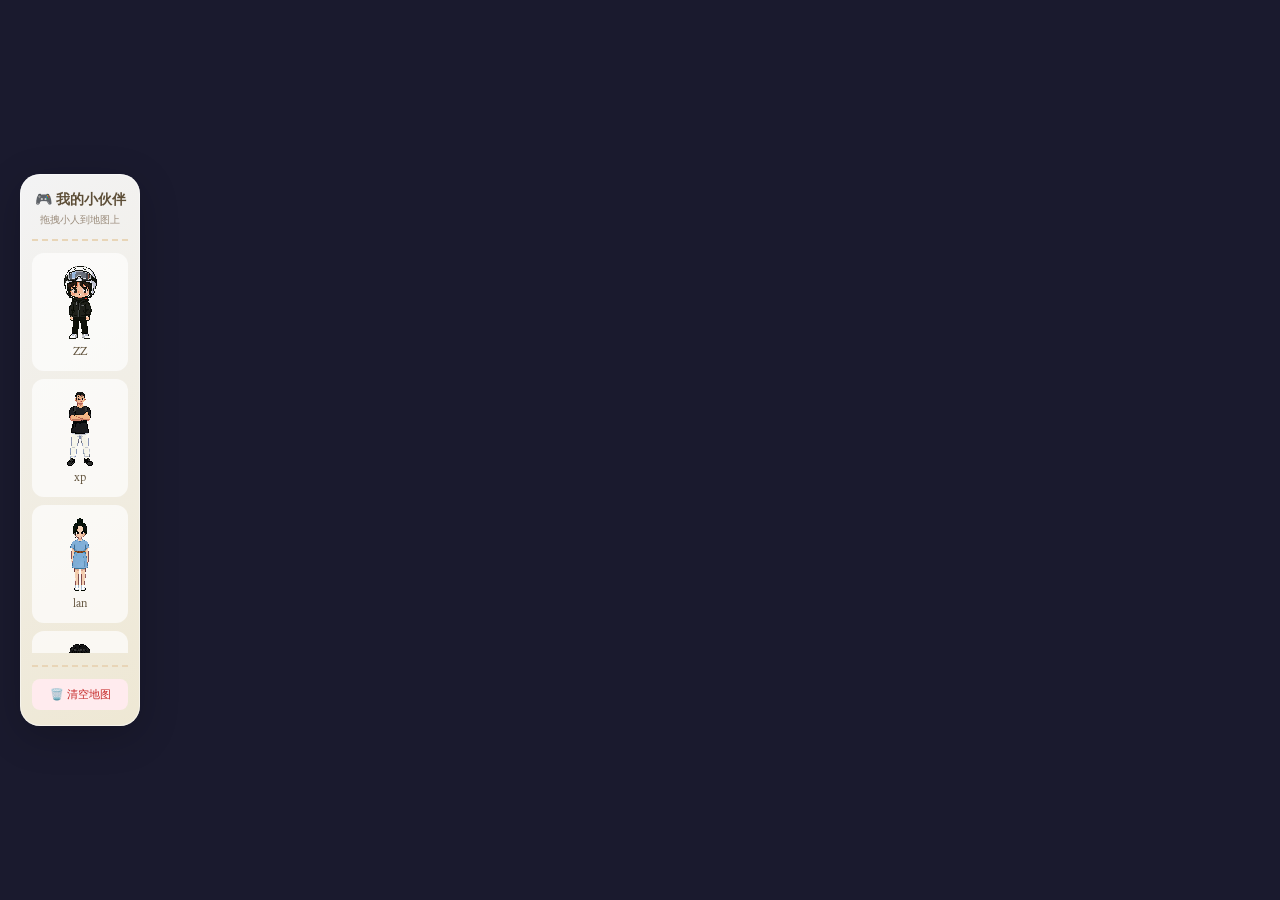
<file: index.html>
<!DOCTYPE html>
<html lang="zh-CN">
<head>
    <meta charset="utf-8">
    <meta name="viewport" content="width=device-width, initial-scale=1.0">
    <meta name="description" content="像素小人旅游地图 - 记录和朋友一起旅行的美好回忆">
    <title>像素旅行地图 ✨</title>
    <link href="https://api.mapbox.com/mapbox-gl-js/v2.15.0/mapbox-gl.css" rel="stylesheet">
    <script src="https://api.mapbox.com/mapbox-gl-js/v2.15.0/mapbox-gl.js"></script>
    <link rel="stylesheet" href="https://api.mapbox.com/mapbox-gl-js/plugins/mapbox-gl-geocoder/v4.7.2/mapbox-gl-geocoder.css">
    <script src="https://api.mapbox.com/mapbox-gl-js/plugins/mapbox-gl-geocoder/v4.7.2/mapbox-gl-geocoder.min.js"></script>
    <link rel="stylesheet" href="map.css">
</head>
<body>
    <!-- 小人选择面板 -->
    <div id="character-panel">
        <div class="panel-header">
            <h2>🎮 我的小伙伴</h2>
            <p class="hint">拖拽小人到地图上</p>
        </div>
        <div class="character-list">
            <div class="character-item" draggable="true" data-character="ZZ" data-name="ZZ">
                <img src="assets/ZZ.png" alt="ZZ">
                <span>ZZ</span>
            </div>
            <div class="character-item" draggable="true" data-character="xp" data-name="xp">
                <img src="assets/xp.png" alt="xp">
                <span>xp</span>
            </div>
            <div class="character-item" draggable="true" data-character="lan" data-name="lan">
                <img src="assets/lan.png" alt="lan">
                <span>lan</span>
            </div>
            <div class="character-item" draggable="true" data-character="zy" data-name="zy">
                <img src="assets/zy.png" alt="zy">
                <span>zy</span>
            </div>
            <div class="character-item" draggable="true" data-character="xi" data-name="曦">
                <img src="assets/xi.png" alt="xi">
                <span>xi</span>
            </div>
             <div class="character-item" draggable="true" data-character="wwski" data-name="wwski">
                <img src="assets/wwski.png" alt="wwski">
                <span>ww</span>
            </div>
            <div class="character-item" draggable="true" data-character="cc" data-name="cc">
                <img src="assets/cc.png" alt="cc">
                <span>cc</span>
            </div>
            <div class="character-item" draggable="true" data-character="gugu" data-name="咕咕">
                <img src="assets/gugu.png" alt="咕咕">
                <span>咕咕</span>
            </div>
            <div class="character-item" draggable="true" data-character="ww" data-name="WW">
                <img src="assets/ww.png" alt="WW">
                <span>WW</span>
            </div>
            <div class="character-item" draggable="true" data-character="jenna" data-name="Jenna">
                <img src="assets/wuwu.png" alt="jenna">
                <span>Jenna</span>
            </div>
            <div class="character-item" draggable="true" data-character="yej" data-name="叶姐">
                <img src="assets/yej.png" alt="叶姐">
                <span>叶姐</span>
            </div>
        </div>
        <div class="panel-footer">
            <button id="clear-all-btn" class="action-btn danger">🗑️ 清空地图</button>
        </div>
    </div>

    <!-- 拖拽提示覆盖层 -->
    <div id="drop-overlay">
        <div class="drop-hint">📍 松开放置小人</div>
    </div>

    <!-- 地点命名弹窗 -->
    <div id="name-modal" class="modal">
        <div class="modal-content">
            <h3>📍 添加旅行记忆</h3>
            <div class="form-group">
                <label>地点名称</label>
                <input type="text" id="location-name" placeholder="例如：不冻河🐂">
            </div>
            <div class="form-group">
                <label>旅行日期</label>
                <input type="date" id="trip-date">
            </div>
            <div class="form-group">
                <label>一句话记录</label>
                <input type="text" id="trip-note" placeholder="例如：超级冷但是很开心！">
            </div>
            <div class="modal-buttons">
                <button id="cancel-btn" class="action-btn">取消</button>
                <button id="confirm-btn" class="action-btn primary">确认添加</button>
            </div>
        </div>
    </div>

    <!-- 编辑/删除弹窗 -->
    <div id="edit-modal" class="modal">
        <div class="modal-content">
            <h3>✏️ 编辑旅行记忆</h3>
            <div class="form-group">
                <label>地点名称</label>
                <input type="text" id="edit-location-name">
            </div>
            <div class="form-group">
                <label>旅行日期</label>
                <input type="date" id="edit-trip-date">
            </div>
            <div class="form-group">
                <label>一句话记录</label>
                <input type="text" id="edit-trip-note">
            </div>
            <div class="modal-buttons">
                <button id="delete-marker-btn" class="action-btn danger">🗑️ 删除</button>
                <button id="save-edit-btn" class="action-btn primary">💾 保存</button>
            </div>
        </div>
    </div>

    <!-- 搜索地点 -->
    <div id="search-panel">
        <div id="geocoder"></div>
        <!-- 删除搜索提示框 -->
    </div>

    <div id="map"></div>

    <script>
    // ============ 初始化 Mapbox ============
    mapboxgl.accessToken = 'pk.eyJ1Ijoic3VtbWVycnJyciIsImEiOiJjbHA0bXJvbGswMnpuMmtwZzRrcTRqenM0In0.ZPiR8wC-kcNix7JPZ40T8Q'; 

    const map = new mapboxgl.Map({
        container: 'map',
        style: 'mapbox://styles/summerrrrr/cmj9n574y003w01sr0ryw8m9e',
        center: [116.4074, 39.9042], // 北京
        zoom: 4
    });

    map.addControl(new mapboxgl.NavigationControl(), 'top-right');

    // ============ 地点搜索（Mapbox Geocoder） ============
    const geocoder = new MapboxGeocoder({
        accessToken: mapboxgl.accessToken,
        mapboxgl: mapboxgl,
        marker: false,
        placeholder: '搜索城市或地点，例如：日照市',
        language: 'zh-CN',
        limit: 5
    });
    geocoder.addTo('#geocoder');

    geocoder.on('result', (e) => {
        const center = e.result && e.result.center;
        if (!center) return;
        map.flyTo({
            center,
            zoom: Math.max(map.getZoom(), 9),
            essential: true
        });
        // 删除搜索提示消息代码
    });

    geocoder.on('error', () => {
        // 删除搜索提示消息代码
    });

    // ============ 数据管理 ============
    const STORAGE_KEY = 'pixelMapMarkers';
    let markers = []; // 存储所有标记 { id, character, name, coordinates, locationName, date, note, markerInstance }
    let currentDragData = null;
    let editingMarkerId = null;

    // 从本地存储加载数据
    function loadMarkers() {
        const saved = localStorage.getItem(STORAGE_KEY);
        if (saved) {
            try {
                return JSON.parse(saved);
            } catch (e) {
                return [];
            }
        }
        return [];
    }

    // 保存到本地存储
    function saveMarkers() {
        const dataToSave = markers.map(m => ({
            id: m.id,
            character: m.character,
            name: m.name,
            coordinates: m.coordinates,
            locationName: m.locationName,
            date: m.date,
            note: m.note
        }));
        localStorage.setItem(STORAGE_KEY, JSON.stringify(dataToSave));
    }

    // 生成唯一ID
    function generateId() {
        return Date.now().toString(36) + Math.random().toString(36).substr(2);
    }

    // ============ 创建地图标记 ============
    function createMarker(data) {
        const el = document.createElement('div');
        el.className = 'map-marker';
        el.innerHTML = `<img src="assets/${data.character}.png" alt="${data.name}">`;
        
        // 创建弹窗内容
        const popupContent = `
            <div class="marker-popup">
                <h3>${data.locationName || '未命名地点'}</h3>
                <div class="popup-info">
                    <span class="friend-tag">👤 ${data.name}</span>
                    ${data.date ? `<span class="date-tag">📅 ${data.date}</span>` : ''}
                </div>
                ${data.note ? `<p class="note">"${data.note}"</p>` : ''}
                <button class="edit-btn" data-id="${data.id}">✏️ 编辑</button>
            </div>
        `;

        const popup = new mapboxgl.Popup({ offset: 25, closeButton: true })
            .setHTML(popupContent);

        const marker = new mapboxgl.Marker({
            element: el,
            anchor: 'bottom',
            draggable: true
        })
        .setLngLat(data.coordinates)
        .setPopup(popup)
        .addTo(map);

        // 拖拽结束后更新坐标
        marker.on('dragend', () => {
            const lngLat = marker.getLngLat();
            const markerData = markers.find(m => m.id === data.id);
            if (markerData) {
                markerData.coordinates = [lngLat.lng, lngLat.lat];
                saveMarkers();
            }
        });

        // 弹窗打开时绑定编辑按钮事件
        popup.on('open', () => {
            setTimeout(() => {
                const editBtn = document.querySelector(`.edit-btn[data-id="${data.id}"]`);
                if (editBtn) {
                    editBtn.onclick = () => openEditModal(data.id);
                }
            }, 10);
        });

        return marker;
    }

    // ============ 拖拽功能 ============
    const characterItems = document.querySelectorAll('.character-item');
    const dropOverlay = document.getElementById('drop-overlay');
    const mapContainer = document.getElementById('map');

    characterItems.forEach(item => {
        item.addEventListener('dragstart', (e) => {
            currentDragData = {
                character: item.dataset.character,
                name: item.dataset.name
            };
            e.dataTransfer.setData('text/plain', JSON.stringify(currentDragData));
            item.classList.add('dragging');
            
            // 创建拖拽图像
            const dragImg = item.querySelector('img').cloneNode();
            dragImg.style.width = '60px';
            dragImg.style.height = '60px';
            document.body.appendChild(dragImg);
            e.dataTransfer.setDragImage(dragImg, 30, 60);
            setTimeout(() => dragImg.remove(), 0);
        });

        item.addEventListener('dragend', () => {
            item.classList.remove('dragging');
            dropOverlay.classList.remove('active');
            currentDragData = null;
        });
    });

    // 地图拖拽事件
    mapContainer.addEventListener('dragover', (e) => {
        e.preventDefault();
        dropOverlay.classList.add('active');
    });

    mapContainer.addEventListener('dragleave', (e) => {
        if (!mapContainer.contains(e.relatedTarget)) {
            dropOverlay.classList.remove('active');
        }
    });

    mapContainer.addEventListener('drop', (e) => {
        e.preventDefault();
        dropOverlay.classList.remove('active');

        if (!currentDragData) return;

        // 获取地图上的坐标
        const rect = mapContainer.getBoundingClientRect();
        const x = e.clientX - rect.left;
        const y = e.clientY - rect.top;
        const lngLat = map.unproject([x, y]);

        // 打开命名弹窗
        openNameModal(lngLat, currentDragData);
    });

    // ============ 弹窗控制 ============
    const nameModal = document.getElementById('name-modal');
    const editModal = document.getElementById('edit-modal');
    let pendingMarkerData = null;

    function openNameModal(lngLat, dragData) {
        pendingMarkerData = {
            id: generateId(),
            character: dragData.character,
            name: dragData.name,
            coordinates: [lngLat.lng, lngLat.lat]
        };
        
        document.getElementById('location-name').value = '';
        document.getElementById('trip-date').value = '';
        document.getElementById('trip-note').value = '';
        nameModal.classList.add('active');
    }

    document.getElementById('confirm-btn').addEventListener('click', () => {
        if (!pendingMarkerData) return;

        pendingMarkerData.locationName = document.getElementById('location-name').value || '未命名地点';
        pendingMarkerData.date = document.getElementById('trip-date').value;
        pendingMarkerData.note = document.getElementById('trip-note').value;

        // 创建标记
        pendingMarkerData.markerInstance = createMarker(pendingMarkerData);
        markers.push(pendingMarkerData);
        saveMarkers();

        nameModal.classList.remove('active');
        pendingMarkerData = null;
    });

    document.getElementById('cancel-btn').addEventListener('click', () => {
        nameModal.classList.remove('active');
        pendingMarkerData = null;
    });

    // 编辑弹窗
    function openEditModal(markerId) {
        const markerData = markers.find(m => m.id === markerId);
        if (!markerData) return;

        editingMarkerId = markerId;
        document.getElementById('edit-location-name').value = markerData.locationName || '';
        document.getElementById('edit-trip-date').value = markerData.date || '';
        document.getElementById('edit-trip-note').value = markerData.note || '';
        
        // 关闭popup
        markerData.markerInstance.getPopup().remove();
        
        editModal.classList.add('active');
    }

    document.getElementById('save-edit-btn').addEventListener('click', () => {
        const markerData = markers.find(m => m.id === editingMarkerId);
        if (!markerData) return;

        markerData.locationName = document.getElementById('edit-location-name').value || '未命名地点';
        markerData.date = document.getElementById('edit-trip-date').value;
        markerData.note = document.getElementById('edit-trip-note').value;

        // 更新弹窗内容
        const popupContent = `
            <div class="marker-popup">
                <h3>${markerData.locationName}</h3>
                <div class="popup-info">
                    <span class="friend-tag">👤 ${markerData.name}</span>
                    ${markerData.date ? `<span class="date-tag">📅 ${markerData.date}</span>` : ''}
                </div>
                ${markerData.note ? `<p class="note">"${markerData.note}"</p>` : ''}
                <button class="edit-btn" data-id="${markerData.id}">✏️ 编辑</button>
            </div>
        `;
        markerData.markerInstance.getPopup().setHTML(popupContent);

        saveMarkers();
        editModal.classList.remove('active');
        editingMarkerId = null;
    });

    document.getElementById('delete-marker-btn').addEventListener('click', () => {
        const markerData = markers.find(m => m.id === editingMarkerId);
        if (!markerData) return;

        markerData.markerInstance.remove();
        markers = markers.filter(m => m.id !== editingMarkerId);
        saveMarkers();

        editModal.classList.remove('active');
        editingMarkerId = null;
    });

    // 清空所有标记
    document.getElementById('clear-all-btn').addEventListener('click', () => {
        if (confirm('确定要清空所有标记吗？此操作不可恢复！')) {
            markers.forEach(m => m.markerInstance.remove());
            markers = [];
            saveMarkers();
        }
    });

    // 点击弹窗外部关闭
    [nameModal, editModal].forEach(modal => {
        modal.addEventListener('click', (e) => {
            if (e.target === modal) {
                modal.classList.remove('active');
            }
        });
    });

    // ============ 初始化加载 ============
    map.on('load', () => {
        const savedMarkers = loadMarkers();
        savedMarkers.forEach(data => {
            data.markerInstance = createMarker(data);
            markers.push(data);
        });
    });
    </script>
</body>
</html>
</file>
<file: map.css>
/* ============ 全局样式 ============ */
* {
    margin: 0;
    padding: 0;
    box-sizing: border-box;
}
:root {
    --ui-scale: 1.5;
}

@font-face {
    font-family: 'Iowan';
    src: url('IowanOldStyleBT-Roman.otf') format('opentype');
}

body {
    font-family: 'Iowan', 'PingFang SC', 'Microsoft YaHei', sans-serif;
    overflow: hidden;
    background: #1a1a2e;
}

/* ============ 地图样式 ============ */

#map {
    position: fixed;
    top: 0;
    left: 0;
    right: 0;
    bottom: 0;
    z-index: 1;
}

.mapboxgl-ctrl-top-right {
    top: 20px !important;
    right: 20px !important;
}

/* ============ 搜索框 ============ */
#search-panel {
    position: fixed;
    top: 16px;
    left: 50%;
    transform: translateX(-50%);
    z-index: 1100;
    display: flex;
    flex-direction: column;
    align-items: center;
    gap: 6px;
}

#geocoder {
    min-width: 280px;
    max-width: 360px;
}

.mapboxgl-ctrl-geocoder {
    min-width: 280px;
    max-width: 360px;
    box-shadow: 0 6px 20px rgba(0,0,0,0.25);
    border-radius: 16px;
    overflow: hidden;
    font-size: 13px;
}

.mapboxgl-ctrl-geocoder--input {
    padding: 10px 12px 10px 35px;
    font-size: 13px;
}

.mapboxgl-ctrl-geocoder--icon {
    margin-left: 8px;
}

/* 删除搜索提示框样式 */
/* ============ 小人选择面板 ============ */
#character-panel {
    position: fixed;
    left: 20px;
    top: 50%;
    transform: translateY(-50%);
    width: 120px;
    background: linear-gradient(145deg, rgba(255,255,255,0.95), rgba(250,243,221,0.95));
    border-radius: 20px;
    padding: 16px 12px;
    z-index: 1000;
    box-shadow: 
        0 10px 40px rgba(0,0,0,0.2),
        0 0 0 1px rgba(255,255,255,0.5) inset;
    backdrop-filter: blur(10px);
}

.panel-header {
    text-align: center;
    margin-bottom: 12px;
    padding-bottom: 12px;
    border-bottom: 2px dashed #e8d5b7;
}

.panel-header h2 {
    font-size: 14px;
    color: #5d4e37;
    margin-bottom: 4px;
}

.panel-header .hint {
    font-size: 10px;
    color: #9a8b7a;
}

/* ============ 小人列表 ============ */
.character-list {
    display: flex;
    flex-direction: column;
    gap: 8px;
    max-height: 400px;
    overflow-y: auto;
}

.character-item {
    display: flex;
    flex-direction: column;
    align-items: center;
    padding: 10px 8px;
    background: rgba(255,255,255,0.7);
    border-radius: 12px;
    cursor: grab;
    transition: all 0.2s ease;
    border: 2px solid transparent;
}

.character-item:hover {
    background: rgba(255,220,180,0.5);
    border-color: #f0c078;
    transform: scale(1.05);
}

.character-item:active {
    cursor: grabbing;
}

.character-item.dragging {
    opacity: 0.5;
    transform: scale(0.95);
}

.character-item img {
    width: calc(50px * var(--ui-scale));
    height: calc(50px * var(--ui-scale));
    object-fit: contain;
    image-rendering: pixelated;
    pointer-events: none;
}

.character-item span {
    font-size: 11px;
    color: #5d4e37;
    margin-top: 4px;
    font-weight: 500;
}

/* ============ 面板底部按钮 ============ */
.panel-footer {
    margin-top: 12px;
    padding-top: 12px;
    border-top: 2px dashed #e8d5b7;
}

.action-btn {
    width: 100%;
    padding: 8px 12px;
    border: none;
    border-radius: 8px;
    font-size: 11px;
    cursor: pointer;
    transition: all 0.2s ease;
    font-family: inherit;
}

.action-btn.danger {
    background: #ffebee;
    color: #c62828;
}

.action-btn.danger:hover {
    background: #ffcdd2;
}

.action-btn.primary {
    background: linear-gradient(135deg, #667eea, #764ba2);
    color: white;
}

.action-btn.primary:hover {
    transform: translateY(-2px);
    box-shadow: 0 4px 12px rgba(102,126,234,0.4);
}

/* ============ 拖拽覆盖层 ============ */
#drop-overlay {
    position: fixed;
    top: 0;
    left: 0;
    right: 0;
    bottom: 0;
    background: rgba(102, 126, 234, 0.1);
    z-index: 500;
    pointer-events: none;
    opacity: 0;
    transition: opacity 0.3s ease;
    display: flex;
    align-items: center;
    justify-content: center;
}

#drop-overlay.active {
    opacity: 1;
}

.drop-hint {
    background: rgba(255,255,255,0.95);
    padding: 16px 32px;
    border-radius: 50px;
    font-size: 18px;
    color: #667eea;
    box-shadow: 0 10px 40px rgba(0,0,0,0.2);
    animation: pulse 1.5s ease-in-out infinite;
}

@keyframes pulse {
    0%, 100% { transform: scale(1); }
    50% { transform: scale(1.05); }
}

/* ============ 地图标记 ============ */
.map-marker {
    cursor: pointer;
    transition: transform 0.2s ease;
}

.map-marker:hover {
    transform: scale(1.2);
    z-index: 100 !important;
}

.map-marker img {
    width: calc(50px * var(--ui-scale));
    height: calc(50px * var(--ui-scale));
    object-fit: contain;
    image-rendering: pixelated;
    filter: drop-shadow(0 4px 8px rgba(0,0,0,0.3));
}

/* ============ 弹窗样式 ============ */
.mapboxgl-popup {
    z-index: 2000;
}

.mapboxgl-popup-content {
    background: linear-gradient(145deg, #faf3dd, #f5e6c8);
    padding: 0;
    border-radius: 16px;
    box-shadow: 0 10px 40px rgba(0,0,0,0.2);
    overflow: hidden;
    min-width: 200px;
}

.mapboxgl-popup-close-button {
    font-size: 24px;
    color: #9a8b7a;
    right: 8px;
    top: 4px;
    border: none;
    outline: none;
    background: none;
    padding: 4px 8px;
}

.mapboxgl-popup-close-button:hover {
    color: #5d4e37;
}

.mapboxgl-popup-tip {
    border-top-color: #faf3dd !important;
}

.marker-popup {
    padding: 16px;
}

.marker-popup h3 {
    font-size: 16px;
    color: #5d4e37;
    margin-bottom: 10px;
}

.popup-info {
    display: flex;
    flex-wrap: wrap;
    gap: 8px;
    margin-bottom: 10px;
}

.friend-tag, .date-tag {
    font-size: 12px;
    padding: 4px 10px;
    border-radius: 20px;
    background: rgba(255,255,255,0.7);
    color: #5d4e37;
}

.marker-popup .note {
    font-size: 13px;
    color: #7a6b5a;
    font-style: italic;
    margin-bottom: 12px;
    padding: 8px;
    background: rgba(255,255,255,0.5);
    border-radius: 8px;
    border-left: 3px solid #f0c078;
}

.marker-popup .edit-btn {
    width: 100%;
    padding: 8px;
    background: linear-gradient(135deg, #667eea, #764ba2);
    color: white;
    border: none;
    border-radius: 8px;
    cursor: pointer;
    font-size: 12px;
    transition: all 0.2s ease;
}

.marker-popup .edit-btn:hover {
    transform: translateY(-2px);
    box-shadow: 0 4px 12px rgba(102,126,234,0.4);
}

/* ============ 模态弹窗 ============ */
.modal {
    position: fixed;
    top: 0;
    left: 0;
    right: 0;
    bottom: 0;
    background: rgba(0,0,0,0.5);
    z-index: 3000;
    display: flex;
    align-items: center;
    justify-content: center;
    opacity: 0;
    pointer-events: none;
    transition: opacity 0.3s ease;
}

.modal.active {
    opacity: 1;
    pointer-events: auto;
}

.modal-content {
    background: linear-gradient(145deg, #faf3dd, #f5e6c8);
    padding: 24px;
    border-radius: 20px;
    width: 320px;
    max-width: 90vw;
    box-shadow: 0 20px 60px rgba(0,0,0,0.3);
    transform: translateY(20px);
    transition: transform 0.3s ease;
}

.modal.active .modal-content {
    transform: translateY(0);
}

.modal-content h3 {
    font-size: 18px;
    color: #5d4e37;
    margin-bottom: 20px;
    text-align: center;
}

.form-group {
    margin-bottom: 16px;
}

.form-group label {
    display: block;
    font-size: 12px;
    color: #9a8b7a;
    margin-bottom: 6px;
    font-weight: 500;
}

.form-group input {
    width: 100%;
    padding: 10px 14px;
    border: 2px solid #e8d5b7;
    border-radius: 10px;
    font-size: 14px;
    background: rgba(255,255,255,0.8);
    color: #5d4e37;
    font-family: inherit;
    transition: border-color 0.2s ease;
}

.form-group input:focus {
    outline: none;
    border-color: #667eea;
}

.form-group input::placeholder {
    color: #c4b5a4;
}

.modal-buttons {
    display: flex;
    gap: 12px;
    margin-top: 20px;
}

.modal-buttons .action-btn {
    flex: 1;
    padding: 12px;
}

/* ============ 滚动条美化 ============ */
.character-list::-webkit-scrollbar {
    width: 4px;
}

.character-list::-webkit-scrollbar-track {
    background: transparent;
}

.character-list::-webkit-scrollbar-thumb {
    background: #d4c4a8;
    border-radius: 2px;
}

/* ============ 响应式 ============ */
@media (max-width: 600px) {
    #character-panel {
        left: 10px;
        width: 100px;
        padding: 12px 8px;
    }
    
    .character-item img {
        width: 40px;
        height: 40px;
    }
    
    .panel-header h2 {
        font-size: 12px;
    }
}
</file>
